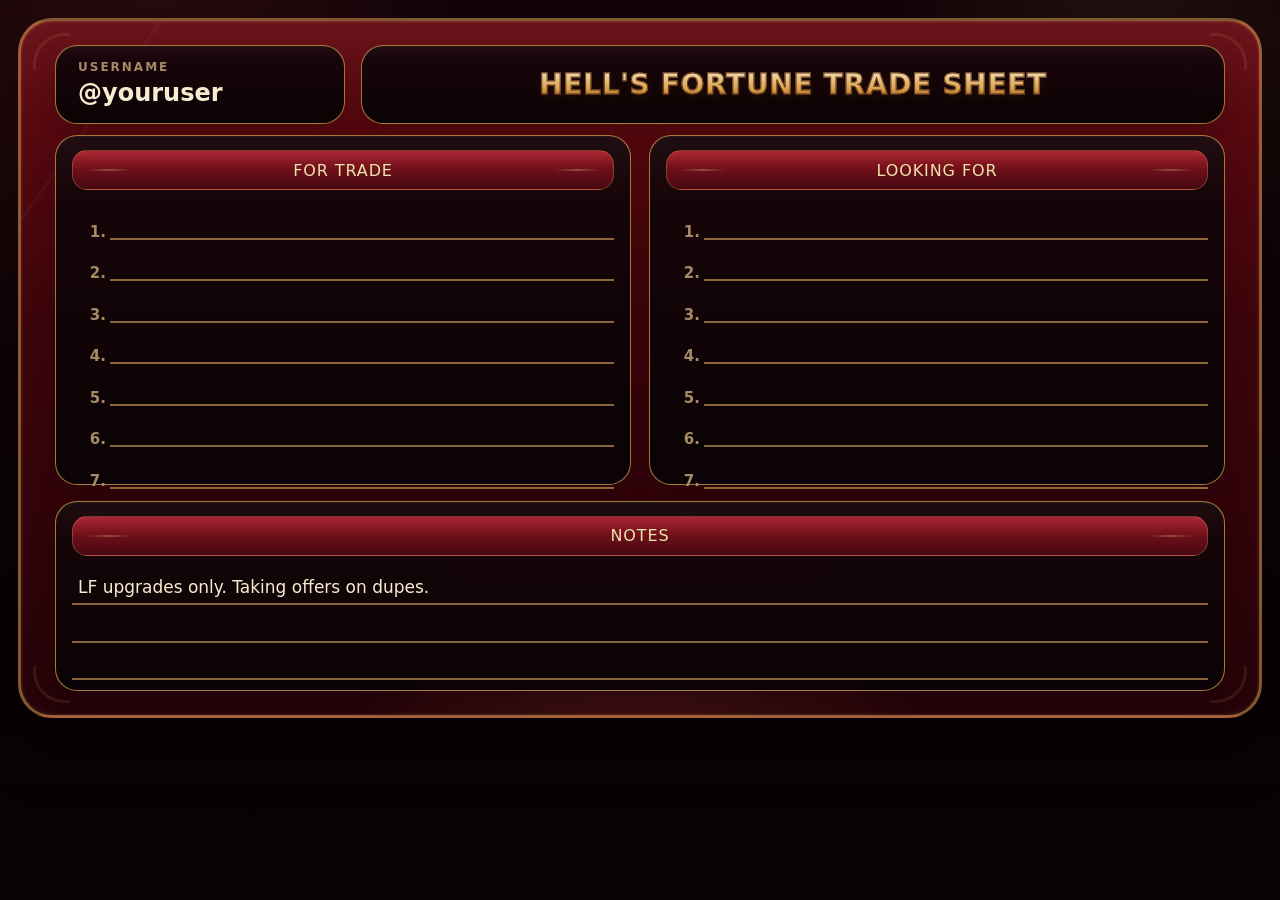
<file: index.html>
<!DOCTYPE html>
<html lang="en">
<head>
  <meta charset="UTF-8" />
  <meta name="viewport" content="width=device-width, initial-scale=1.0" />
  <title>Hell's Fortune Trade Sheet</title>
  <link rel="stylesheet" href="styles.css" />
</head>
<body>
  <div class="page">
    <section class="trade-board" aria-label="Hell's Fortune Trade Sheet">
      <div class="board-ornament top-left"></div>
      <div class="board-ornament top-right"></div>
      <div class="board-ornament bottom-left"></div>
      <div class="board-ornament bottom-right"></div>

      <div class="board-shell">
        <header class="board-header">
          <div class="header-box header-user">
            <div class="meta-label">Username</div>
            <div class="meta-value" contenteditable="true">@youruser</div>
          </div>

          <div class="header-box header-title-box">
            <h1 class="title-main">Hell's Fortune Trade Sheet</h1>
          </div>
        </header>

        <main class="board-main">
          <section class="panel sheet-panel">
            <div class="section-title">For Trade</div>
            <div class="lines-sheet trade-lines">
              <div class="worksheet-line"><span class="line-index">1.</span><div class="line-fill" contenteditable="true"></div></div>
              <div class="worksheet-line"><span class="line-index">2.</span><div class="line-fill" contenteditable="true"></div></div>
              <div class="worksheet-line"><span class="line-index">3.</span><div class="line-fill" contenteditable="true"></div></div>
              <div class="worksheet-line"><span class="line-index">4.</span><div class="line-fill" contenteditable="true"></div></div>
              <div class="worksheet-line"><span class="line-index">5.</span><div class="line-fill" contenteditable="true"></div></div>
              <div class="worksheet-line"><span class="line-index">6.</span><div class="line-fill" contenteditable="true"></div></div>
              <div class="worksheet-line"><span class="line-index">7.</span><div class="line-fill" contenteditable="true"></div></div>
              <div class="worksheet-line"><span class="line-index">8.</span><div class="line-fill" contenteditable="true"></div></div>
            </div>
          </section>

          <section class="panel sheet-panel">
            <div class="section-title">Looking For</div>
            <div class="lines-sheet wants-lines">
              <div class="worksheet-line"><span class="line-index">1.</span><div class="line-fill" contenteditable="true"></div></div>
              <div class="worksheet-line"><span class="line-index">2.</span><div class="line-fill" contenteditable="true"></div></div>
              <div class="worksheet-line"><span class="line-index">3.</span><div class="line-fill" contenteditable="true"></div></div>
              <div class="worksheet-line"><span class="line-index">4.</span><div class="line-fill" contenteditable="true"></div></div>
              <div class="worksheet-line"><span class="line-index">5.</span><div class="line-fill" contenteditable="true"></div></div>
              <div class="worksheet-line"><span class="line-index">6.</span><div class="line-fill" contenteditable="true"></div></div>
              <div class="worksheet-line"><span class="line-index">7.</span><div class="line-fill" contenteditable="true"></div></div>
              <div class="worksheet-line"><span class="line-index">8.</span><div class="line-fill" contenteditable="true"></div></div>
            </div>
          </section>
        </main>

        <footer class="board-footer panel notes-panel">
          <div class="section-title">Notes</div>
          <div class="lines-sheet notes-lines">
            <div class="worksheet-line note-line"><div class="line-fill" contenteditable="true">LF upgrades only. Taking offers on dupes.</div></div>
            <div class="worksheet-line note-line"><div class="line-fill" contenteditable="true"></div></div>
            <div class="worksheet-line note-line"><div class="line-fill" contenteditable="true"></div></div>
            <div class="worksheet-line note-line"><div class="line-fill" contenteditable="true"></div></div>
            <div class="worksheet-line note-line"><div class="line-fill" contenteditable="true"></div></div>
          </div>
        </footer>
      </div>
    </section>
  </div>
</body>
</html>
</file>
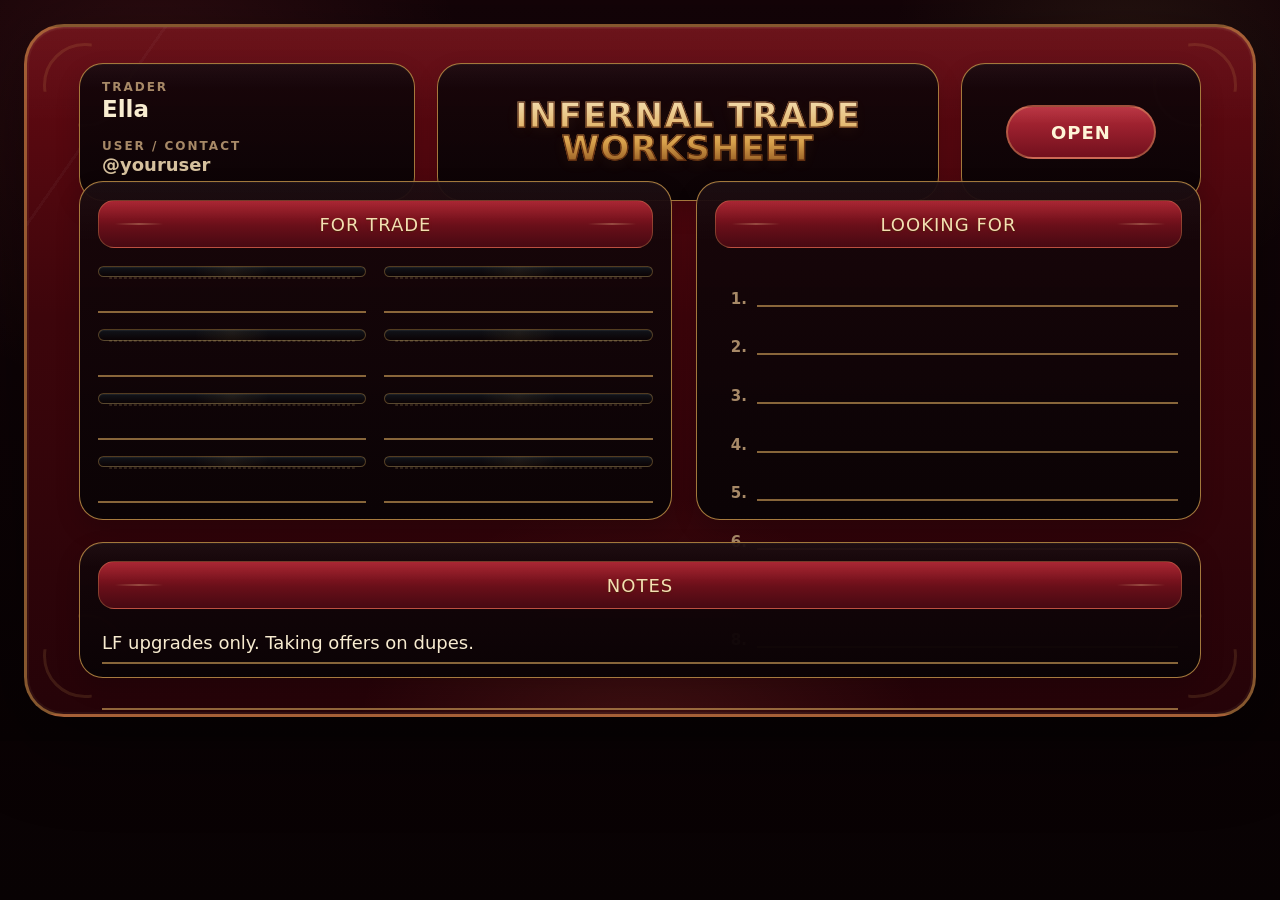
<file: infernal-trade-worksheet-v3-standalone.html>
<!DOCTYPE html>
<html lang="en">
<head>
  <meta charset="UTF-8" />
  <meta name="viewport" content="width=device-width, initial-scale=1.0" />
  <title>Infernal Trade Worksheet</title>
  <style>
:root {
  --page-bg-top: #140408;
  --page-bg-bottom: #080203;

  --board-red-1: #660a12;
  --board-red-2: #3d050b;
  --board-red-3: #250308;

  --panel-bg: rgba(16, 4, 7, 0.76);
  --panel-inner: rgba(9, 3, 5, 0.86);

  --gold-1: #f4dfb2;
  --gold-2: #d8a24d;
  --gold-3: #8d541f;
  --gold-line: rgba(221, 166, 81, 0.72);
  --gold-line-soft: rgba(221, 166, 81, 0.28);

  --text-main: #f8ecd0;
  --text-soft: #d6c19e;
  --text-dim: #a78967;

  --radius-xl: 34px;
  --radius-lg: 24px;
  --radius-md: 18px;
  --radius-sm: 12px;

  --shadow-deep: rgba(0, 0, 0, 0.44);
}

* {
  box-sizing: border-box;
}

html,
body {
  margin: 0;
  min-height: 100%;
  font-family: Inter, system-ui, -apple-system, BlinkMacSystemFont, "Segoe UI", sans-serif;
  color: var(--text-main);
  background:
    radial-gradient(circle at 12% 12%, rgba(255, 81, 81, 0.11), transparent 24%),
    radial-gradient(circle at 88% 8%, rgba(239, 195, 105, 0.08), transparent 18%),
    linear-gradient(180deg, var(--page-bg-top) 0%, var(--page-bg-bottom) 100%);
}

body {
  display: grid;
  place-items: center;
  padding: 24px;
}

.page {
  width: 100%;
  display: grid;
  place-items: center;
}

.trade-board {
  position: relative;
  width: min(100%, 1600px);
  aspect-ratio: 16 / 9;
  overflow: hidden;
  border-radius: 40px;
  border: 3px solid rgba(221, 166, 81, 0.52);
  background:
    linear-gradient(180deg, rgba(255,255,255,0.04), rgba(255,255,255,0) 14%),
    linear-gradient(180deg, var(--board-red-1) 0%, var(--board-red-2) 42%, var(--board-red-3) 100%);
  box-shadow:
    0 28px 80px var(--shadow-deep),
    inset 0 1px 0 rgba(255,255,255,0.05),
    inset 0 0 0 2px rgba(255, 221, 168, 0.05);
}

.trade-board::before {
  content: "";
  position: absolute;
  inset: 0;
  background:
    linear-gradient(125deg, transparent 0 8%, rgba(255,255,255,0.03) 8% 8.2%, transparent 8.2% 100%),
    radial-gradient(circle at 50% 110%, rgba(255, 116, 88, 0.12), transparent 30%);
  pointer-events: none;
}

.board-shell {
  position: absolute;
  inset: 36px 52px;
  display: grid;
  grid-template-rows: 96px 1fr 136px;
  gap: 22px;
  padding: 0;
}

.board-ornament {
  position: absolute;
  width: 84px;
  height: 84px;
  opacity: 0.32;
  pointer-events: none;
}

.board-ornament::before,
.board-ornament::after {
  content: "";
  position: absolute;
  inset: 0;
  border-radius: 999px;
  border: 3px solid rgba(224, 173, 95, 0.44);
}

.board-ornament::before {
  clip-path: inset(0 42% 42% 0);
}

.board-ornament::after {
  clip-path: inset(42% 0 0 42%);
}

.top-left { top: 16px; left: 16px; }
.top-right { top: 16px; right: 16px; transform: scaleX(-1); }
.bottom-left { bottom: 16px; left: 16px; transform: scaleY(-1); }
.bottom-right { bottom: 16px; right: 16px; transform: scale(-1, -1); }

.header-box,
.panel {
  border-radius: 24px;
  border: 1px solid var(--gold-line);
  background:
    linear-gradient(180deg, rgba(255,255,255,0.03), rgba(255,255,255,0) 18%),
    linear-gradient(180deg, rgba(22, 6, 10, 0.95) 0%, rgba(10, 3, 5, 0.98) 100%);
  box-shadow:
    inset 0 1px 0 rgba(255,255,255,0.04),
    0 10px 24px rgba(0,0,0,0.16);
}

.board-header {
  display: grid;
  grid-template-columns: 336px 1fr 240px;
  gap: 22px;
}

.header-meta {
  padding: 16px 22px;
  display: grid;
  align-content: center;
  gap: 14px;
}

.meta-group {
  display: grid;
  gap: 3px;
}

.meta-label {
  font-size: 12px;
  font-weight: 800;
  letter-spacing: 2px;
  text-transform: uppercase;
  color: var(--text-dim);
}

.meta-value {
  min-height: 28px;
  font-size: 23px;
  font-weight: 900;
  line-height: 1.05;
  color: var(--text-main);
  outline: none;
}

.meta-value.small {
  font-size: 18px;
  color: var(--text-soft);
}

.header-title-box {
  display: grid;
  place-items: center;
  padding: 10px 20px;
  text-align: center;
}

.title-main {
  margin: 0;
  font-family: "Arial Black", "Trebuchet MS", system-ui, sans-serif;
  font-size: 34px;
  line-height: 0.98;
  letter-spacing: 1.2px;
  text-transform: uppercase;
  color: transparent;
  background: linear-gradient(180deg, var(--gold-1) 0%, var(--gold-2) 65%, var(--gold-3) 100%);
  -webkit-background-clip: text;
  background-clip: text;
  -webkit-text-stroke: 1.25px rgba(82, 31, 8, 0.82);
  text-shadow: 0 4px 14px rgba(255, 176, 82, 0.08);
}

.header-status {
  display: grid;
  place-items: center;
  padding: 14px;
}

.status-badge {
  min-width: 150px;
  min-height: 54px;
  padding: 12px 24px;
  border-radius: 999px;
  display: inline-flex;
  align-items: center;
  justify-content: center;
  border: 2px solid rgba(241, 201, 119, 0.34);
  background:
    linear-gradient(180deg, rgba(255,255,255,0.06), rgba(255,255,255,0) 34%),
    linear-gradient(180deg, #b62b39 0%, #72101d 100%);
  color: #fff5d7;
  font-size: 18px;
  font-weight: 900;
  letter-spacing: 1px;
  text-transform: uppercase;
  outline: none;
}

.board-main {
  display: grid;
  grid-template-columns: 1.08fr 0.92fr;
  gap: 24px;
  min-height: 0;
}

.trade-panel,
.wants-panel,
.notes-panel {
  padding: 18px 18px 16px;
  min-width: 0;
  min-height: 0;
}

.trade-panel,
.wants-panel {
  display: grid;
  grid-template-rows: 48px 1fr;
  gap: 18px;
}

.section-title {
  display: grid;
  place-items: center;
  border-radius: 16px;
  border: 1px solid rgba(241, 199, 108, 0.26);
  background:
    linear-gradient(180deg, rgba(255,255,255,0.04), rgba(255,255,255,0) 40%),
    linear-gradient(180deg, #a71e2b 0%, #690f19 54%, #470912 100%);
  font-family: "Arial Black", "Trebuchet MS", system-ui, sans-serif;
  font-size: 18px;
  text-transform: uppercase;
  letter-spacing: 1px;
  color: transparent;
  background-clip: padding-box;
  position: relative;
  overflow: hidden;
}

.section-title::before {
  content: attr(data-text);
}

.section-title,
.section-title::before {
  text-shadow: none;
}

.section-title {
  color: transparent;
}

.section-title::after {
  content: attr(data-title);
}

.section-title {
  background:
    linear-gradient(180deg, rgba(255,255,255,0.04), rgba(255,255,255,0) 40%),
    linear-gradient(180deg, #a71e2b 0%, #690f19 54%, #470912 100%);
}

.section-title {
  -webkit-text-stroke: 0;
}

.section-title {
  position: relative;
}

.section-title::before,
.section-title::after {
  content: "";
  position: absolute;
  top: 50%;
  width: 48px;
  height: 1px;
  background: linear-gradient(90deg, transparent, rgba(255, 223, 163, 0.56), transparent);
  transform: translateY(-50%);
}

.section-title::before { left: 16px; }
.section-title::after { right: 16px; }

.section-title {
  color: var(--gold-1);
  text-shadow:
    0 1px 0 rgba(76, 29, 8, 0.86),
    0 0 10px rgba(255, 173, 81, 0.06);
}

.trade-grid {
  display: grid;
  grid-template-columns: repeat(2, minmax(0, 1fr));
  grid-template-rows: repeat(4, minmax(0, 1fr));
  gap: 16px 18px;
  min-height: 0;
}

.trade-slot {
  display: grid;
  grid-template-rows: minmax(0, 1fr) 26px;
  gap: 10px;
  min-height: 0;
}

.trade-art {
  position: relative;
  min-height: 0;
  border-radius: 16px;
  border: 1px solid rgba(220, 167, 82, 0.34);
  background:
    radial-gradient(circle at 50% 26%, rgba(236, 197, 111, 0.07), transparent 28%),
    linear-gradient(180deg, rgba(255,255,255,0.025), rgba(255,255,255,0) 20%),
    linear-gradient(180deg, #11141a 0%, #0b0305 100%);
  box-shadow: inset 0 1px 0 rgba(255,255,255,0.04);
}

.trade-art::before {
  content: "";
  position: absolute;
  inset: 10px;
  border-radius: 12px;
  border: 1.5px dashed rgba(243, 208, 136, 0.15);
}

.entry-line,
.line-fill {
  min-height: 24px;
  outline: none;
}

.entry-line {
  border-bottom: 2px solid rgba(224, 173, 95, 0.58);
}

.lines-sheet {
  display: grid;
  align-content: start;
  gap: 18px;
  padding: 8px 4px 0;
  min-height: 0;
}

.wants-lines {
  padding-top: 10px;
}

.worksheet-line {
  display: grid;
  grid-template-columns: 28px 1fr;
  align-items: end;
  gap: 10px;
}

.note-line {
  grid-template-columns: 1fr;
}

.line-index {
  font-size: 15px;
  font-weight: 800;
  line-height: 1;
  color: var(--text-dim);
  text-align: right;
}

.line-fill {
  border-bottom: 2px solid rgba(224, 173, 95, 0.58);
  padding: 0 0 8px;
  font-size: 18px;
  line-height: 1.15;
  color: var(--text-main);
}

.board-footer {
  display: grid;
  grid-template-rows: 48px 1fr;
  gap: 16px;
}

.notes-lines {
  gap: 16px;
  padding-top: 8px;
}

[contenteditable="true"]:empty::before {
  content: "";
}

[contenteditable="true"]:focus {
  box-shadow: none;
}

@media (max-width: 1200px) {
  body {
    padding: 16px;
  }

  .trade-board {
    width: 100%;
  }

  .board-shell {
    inset: 24px 26px;
    grid-template-rows: auto auto auto;
  }

  .board-header {
    grid-template-columns: 1fr;
  }

  .board-main {
    grid-template-columns: 1fr;
  }

  .board-footer {
    min-height: 180px;
  }
}

</style>
</head>
<body>
  <div class="page">
    <section class="trade-board" aria-label="Infernal Trade Worksheet">
      <div class="board-ornament top-left"></div>
      <div class="board-ornament top-right"></div>
      <div class="board-ornament bottom-left"></div>
      <div class="board-ornament bottom-right"></div>

      <div class="board-shell">
        <header class="board-header">
          <div class="header-box header-meta">
            <div class="meta-group">
              <div class="meta-label">Trader</div>
              <div class="meta-value" contenteditable="true">Ella</div>
            </div>
            <div class="meta-group">
              <div class="meta-label">User / Contact</div>
              <div class="meta-value small" contenteditable="true">@youruser</div>
            </div>
          </div>

          <div class="header-box header-title-box">
            <h1 class="title-main">Infernal Trade Worksheet</h1>
          </div>

          <div class="header-box header-status">
            <div class="status-badge" contenteditable="true">Open</div>
          </div>
        </header>

        <main class="board-main">
          <section class="panel trade-panel">
            <div class="section-title">For Trade</div>
            <div class="trade-grid">
              <article class="trade-slot">
                <div class="trade-art"></div>
                <div class="entry-line" contenteditable="true"></div>
              </article>
              <article class="trade-slot">
                <div class="trade-art"></div>
                <div class="entry-line" contenteditable="true"></div>
              </article>
              <article class="trade-slot">
                <div class="trade-art"></div>
                <div class="entry-line" contenteditable="true"></div>
              </article>
              <article class="trade-slot">
                <div class="trade-art"></div>
                <div class="entry-line" contenteditable="true"></div>
              </article>
              <article class="trade-slot">
                <div class="trade-art"></div>
                <div class="entry-line" contenteditable="true"></div>
              </article>
              <article class="trade-slot">
                <div class="trade-art"></div>
                <div class="entry-line" contenteditable="true"></div>
              </article>
              <article class="trade-slot">
                <div class="trade-art"></div>
                <div class="entry-line" contenteditable="true"></div>
              </article>
              <article class="trade-slot">
                <div class="trade-art"></div>
                <div class="entry-line" contenteditable="true"></div>
              </article>
            </div>
          </section>

          <section class="panel wants-panel">
            <div class="section-title">Looking For</div>
            <div class="lines-sheet wants-lines">
              <div class="worksheet-line"><span class="line-index">1.</span><div class="line-fill" contenteditable="true"></div></div>
              <div class="worksheet-line"><span class="line-index">2.</span><div class="line-fill" contenteditable="true"></div></div>
              <div class="worksheet-line"><span class="line-index">3.</span><div class="line-fill" contenteditable="true"></div></div>
              <div class="worksheet-line"><span class="line-index">4.</span><div class="line-fill" contenteditable="true"></div></div>
              <div class="worksheet-line"><span class="line-index">5.</span><div class="line-fill" contenteditable="true"></div></div>
              <div class="worksheet-line"><span class="line-index">6.</span><div class="line-fill" contenteditable="true"></div></div>
              <div class="worksheet-line"><span class="line-index">7.</span><div class="line-fill" contenteditable="true"></div></div>
              <div class="worksheet-line"><span class="line-index">8.</span><div class="line-fill" contenteditable="true"></div></div>
            </div>
          </section>
        </main>

        <footer class="board-footer panel notes-panel">
          <div class="section-title">Notes</div>
          <div class="lines-sheet notes-lines">
            <div class="worksheet-line note-line"><div class="line-fill" contenteditable="true">LF upgrades only. Taking offers on dupes.</div></div>
            <div class="worksheet-line note-line"><div class="line-fill" contenteditable="true"></div></div>
            <div class="worksheet-line note-line"><div class="line-fill" contenteditable="true"></div></div>
          </div>
        </footer>
      </div>
    </section>
  </div>
</body>
</html>
</file>
<file: styles.css>
:root {
  --page-bg-top: #140408;
  --page-bg-bottom: #080203;

  --board-red-1: #660a12;
  --board-red-2: #3d050b;
  --board-red-3: #250308;

  --gold-1: #f4dfb2;
  --gold-2: #d8a24d;
  --gold-3: #8d541f;
  --gold-line: rgba(221, 166, 81, 0.72);
  --gold-line-soft: rgba(221, 166, 81, 0.3);

  --text-main: #f8ecd0;
  --text-soft: #d6c19e;
  --text-dim: #a78967;

  --shadow-deep: rgba(0, 0, 0, 0.44);
}

* { box-sizing: border-box; }

html, body {
  margin: 0;
  min-height: 100%;
  font-family: Inter, system-ui, -apple-system, BlinkMacSystemFont, "Segoe UI", sans-serif;
  color: var(--text-main);
  background:
    radial-gradient(circle at 12% 12%, rgba(255, 81, 81, 0.11), transparent 24%),
    radial-gradient(circle at 88% 8%, rgba(239, 195, 105, 0.08), transparent 18%),
    linear-gradient(180deg, var(--page-bg-top) 0%, var(--page-bg-bottom) 100%);
}

body {
  display: grid;
  place-items: center;
  padding: 18px;
}

.page {
  width: 100%;
  display: grid;
  place-items: center;
}

.trade-board {
  position: relative;
  width: min(100%, calc((100vh - 36px) * 16 / 9), 1500px);
  max-height: calc(100vh - 36px);
  aspect-ratio: 16 / 9;
  overflow: hidden;
  border-radius: 34px;
  border: 3px solid rgba(221, 166, 81, 0.52);
  background:
    linear-gradient(180deg, rgba(255,255,255,0.04), rgba(255,255,255,0) 14%),
    linear-gradient(180deg, var(--board-red-1) 0%, var(--board-red-2) 42%, var(--board-red-3) 100%);
  box-shadow:
    0 24px 64px var(--shadow-deep),
    inset 0 1px 0 rgba(255,255,255,0.05),
    inset 0 0 0 2px rgba(255, 221, 168, 0.05);
}

.trade-board::before {
  content: "";
  position: absolute;
  inset: 0;
  background:
    linear-gradient(125deg, transparent 0 8%, rgba(255,255,255,0.03) 8% 8.2%, transparent 8.2% 100%),
    radial-gradient(circle at 50% 110%, rgba(255, 116, 88, 0.12), transparent 30%);
  pointer-events: none;
}

.board-shell {
  position: absolute;
  inset: 24px 34px;
  display: grid;
  grid-template-rows: 74px 1fr 190px;
  gap: 16px;
}

.board-ornament {
  position: absolute;
  width: 64px;
  height: 64px;
  opacity: 0.28;
  pointer-events: none;
}

.board-ornament::before,
.board-ornament::after {
  content: "";
  position: absolute;
  inset: 0;
  border-radius: 999px;
  border: 3px solid rgba(224, 173, 95, 0.44);
}

.board-ornament::before { clip-path: inset(0 42% 42% 0); }
.board-ornament::after { clip-path: inset(42% 0 0 42%); }
.top-left { top: 12px; left: 12px; }
.top-right { top: 12px; right: 12px; transform: scaleX(-1); }
.bottom-left { bottom: 12px; left: 12px; transform: scaleY(-1); }
.bottom-right { bottom: 12px; right: 12px; transform: scale(-1, -1); }

.header-box,
.panel {
  border-radius: 22px;
  border: 1px solid var(--gold-line);
  background:
    linear-gradient(180deg, rgba(255,255,255,0.03), rgba(255,255,255,0) 18%),
    linear-gradient(180deg, rgba(22, 6, 10, 0.95) 0%, rgba(10, 3, 5, 0.98) 100%);
  box-shadow:
    inset 0 1px 0 rgba(255,255,255,0.04),
    0 10px 24px rgba(0,0,0,0.16);
}

.board-header {
  display: grid;
  grid-template-columns: 290px 1fr;
  gap: 16px;
}

.header-user {
  padding: 14px 22px;
  display: grid;
  align-content: center;
  gap: 4px;
}

.meta-label {
  font-size: 12px;
  font-weight: 800;
  letter-spacing: 2px;
  text-transform: uppercase;
  color: var(--text-dim);
}

.meta-value {
  min-height: 28px;
  width: fit-content;
  max-width: 100%;
  padding: 3px 8px;
  margin-left: -8px;
  border-radius: 10px;
  font-size: 24px;
  font-weight: 900;
  line-height: 1.05;
  color: var(--text-main);
  outline: none;
}

.header-title-box {
  display: grid;
  place-items: center;
  padding: 8px 18px;
  text-align: center;
}

.title-main {
  margin: 0;
  font-family: "Arial Black", "Trebuchet MS", system-ui, sans-serif;
  font-size: clamp(22px, 2.2vw, 28px);
  line-height: 1;
  letter-spacing: 0.7px;
  text-transform: uppercase;
  color: transparent;
  background: linear-gradient(180deg, var(--gold-1) 0%, var(--gold-2) 65%, var(--gold-3) 100%);
  -webkit-background-clip: text;
  background-clip: text;
  -webkit-text-stroke: 1px rgba(82, 31, 8, 0.82);
  text-shadow: 0 4px 14px rgba(255, 176, 82, 0.08);
}

.board-main {
  display: grid;
  grid-template-columns: 1fr 1fr;
  gap: 18px;
  min-height: 0;
}

.sheet-panel,
.notes-panel {
  padding: 14px 16px 16px;
  min-width: 0;
  min-height: 0;
}

.sheet-panel {
  display: grid;
  grid-template-rows: 40px 1fr;
  gap: 12px;
}

.section-title {
  display: grid;
  place-items: center;
  border-radius: 15px;
  border: 1px solid rgba(241, 199, 108, 0.26);
  background:
    linear-gradient(180deg, rgba(255,255,255,0.04), rgba(255,255,255,0) 40%),
    linear-gradient(180deg, #a71e2b 0%, #690f19 54%, #470912 100%);
  font-family: "Arial Black", "Trebuchet MS", system-ui, sans-serif;
  font-size: 16px;
  text-transform: uppercase;
  letter-spacing: 0.9px;
  color: var(--gold-1);
  text-shadow:
    0 1px 0 rgba(76, 29, 8, 0.86),
    0 0 10px rgba(255, 173, 81, 0.06);
  position: relative;
}

.section-title::before,
.section-title::after {
  content: "";
  position: absolute;
  top: 50%;
  width: 44px;
  height: 1px;
  background: linear-gradient(90deg, transparent, rgba(255, 223, 163, 0.56), transparent);
  transform: translateY(-50%);
}
.section-title::before { left: 14px; }
.section-title::after { right: 14px; }

.lines-sheet {
  display: grid;
  align-content: start;
  gap: 12px;
  padding: 8px 6px 0;
  min-height: 0;
}

.notes-lines {
  gap: 8px;
  padding-top: 8px;
  padding-bottom: 6px;
}

.worksheet-line {
  display: grid;
  grid-template-columns: 28px 1fr;
  align-items: end;
  gap: 10px;
}

.note-line {
  grid-template-columns: 1fr;
}

.line-index {
  font-size: 15px;
  font-weight: 800;
  line-height: 1;
  color: var(--text-dim);
  text-align: right;
}

.line-fill {
  min-height: 22px;
  padding: 2px 6px 6px;
  margin: 0 -6px;
  border-bottom: 2px solid rgba(224, 173, 95, 0.58);
  border-radius: 8px 8px 0 0;
  font-size: 17px;
  line-height: 1.15;
  color: var(--text-main);
  outline: none;
  white-space: nowrap;
  overflow: hidden;
  cursor: text;
  transition: background-color 0.18s ease, box-shadow 0.18s ease, border-color 0.18s ease;
}

.note-line .line-fill {
  min-height: 20px;
  white-space: pre-wrap;
  overflow-wrap: anywhere;
  word-break: break-word;
}

.board-footer {
  display: grid;
  overflow: hidden;
  grid-template-rows: 40px 1fr;
  gap: 12px;
}

[contenteditable="true"]:empty::before {
  content: "";
}

.meta-value:hover,
.line-fill:hover {
  background: rgba(255, 255, 255, 0.035);
}

.meta-value:focus,
.line-fill:focus {
  background: rgba(255, 255, 255, 0.05);
  box-shadow: 0 0 0 1px rgba(241, 199, 108, 0.25), 0 0 0 6px rgba(216, 162, 77, 0.08);
  border-bottom-color: rgba(244, 223, 178, 0.92);
}

[contenteditable="true"] { caret-color: var(--gold-1); }

@media (max-width: 900px) {
  body { padding: 14px; }
  .trade-board {
    width: 100%;
    max-height: none;
    aspect-ratio: auto;
    min-height: 1100px;
    overflow: visible;
  }
  .board-shell {
    position: relative;
    inset: auto;
    padding: 22px;
    grid-template-rows: auto auto auto;
  }
  .board-header,
  .board-main {
    grid-template-columns: 1fr;
  }
  .board-footer {
    min-height: 240px;
  }
}
</file>
